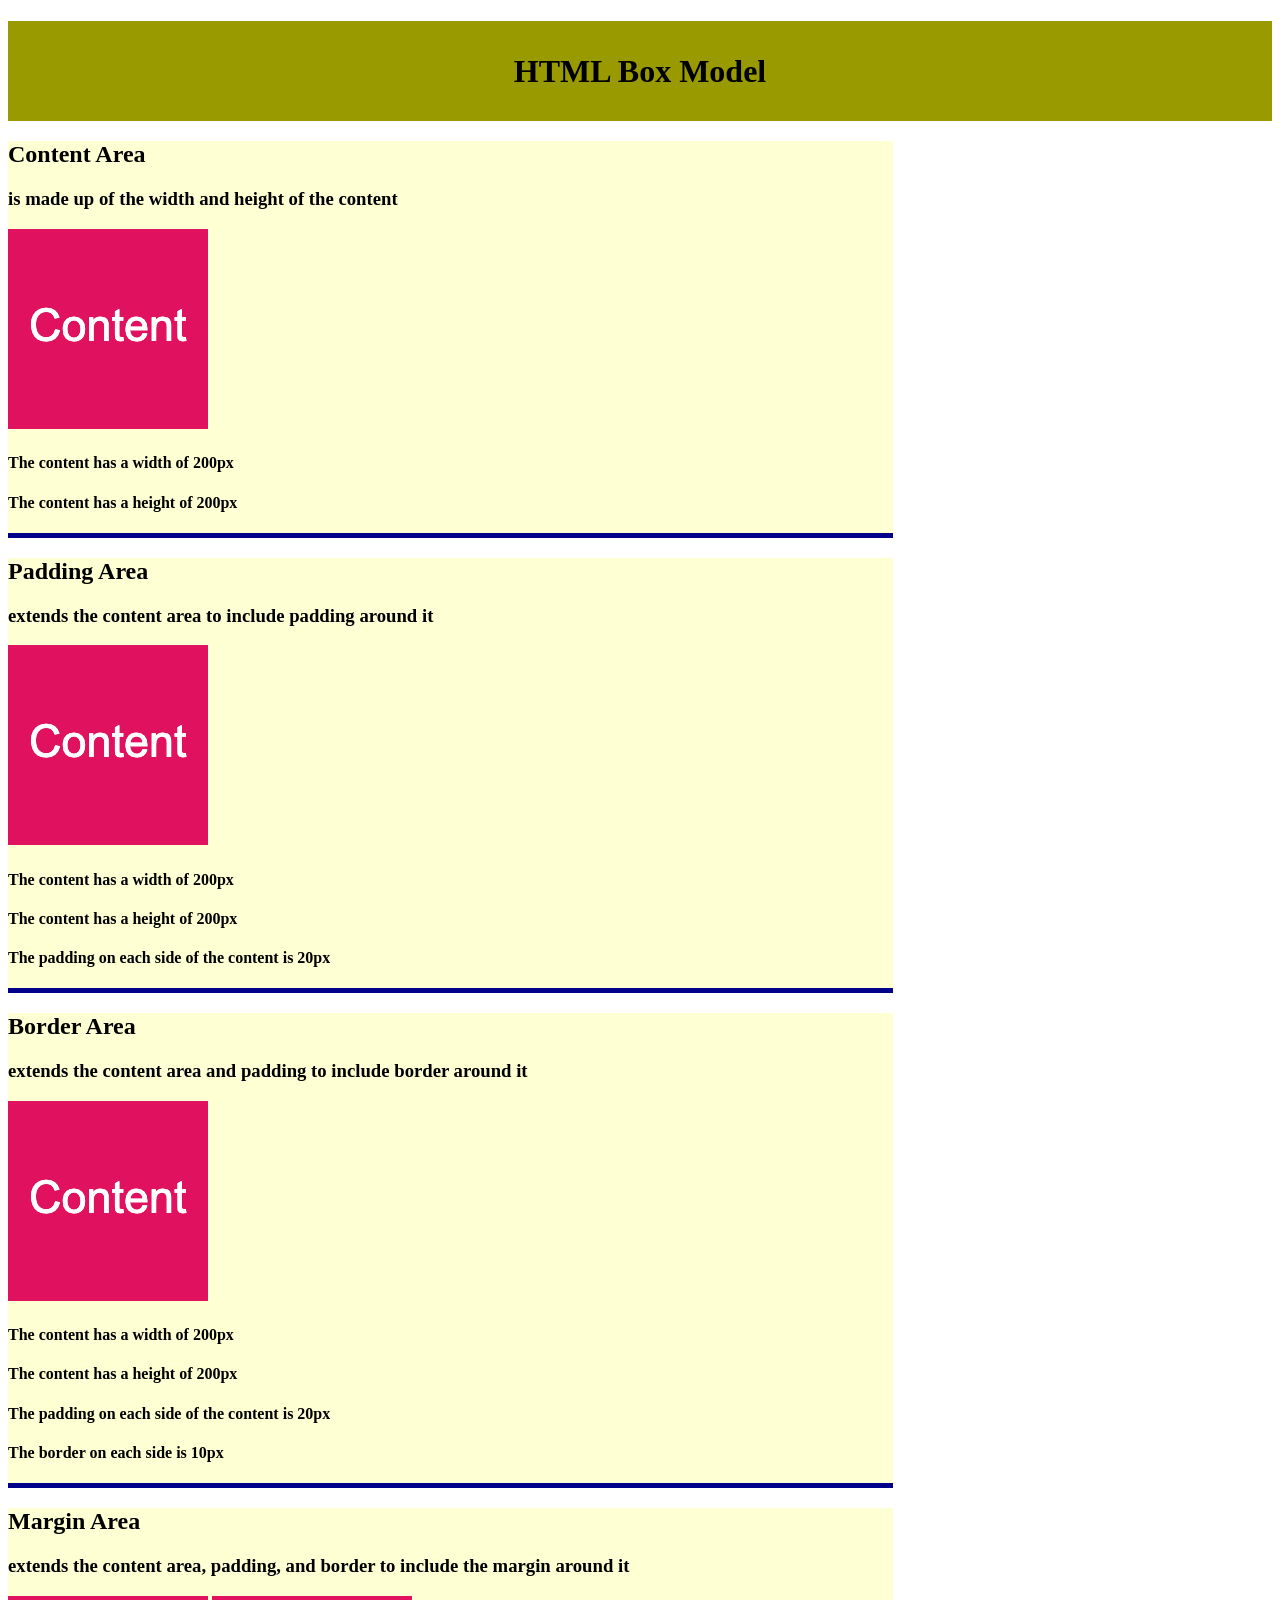
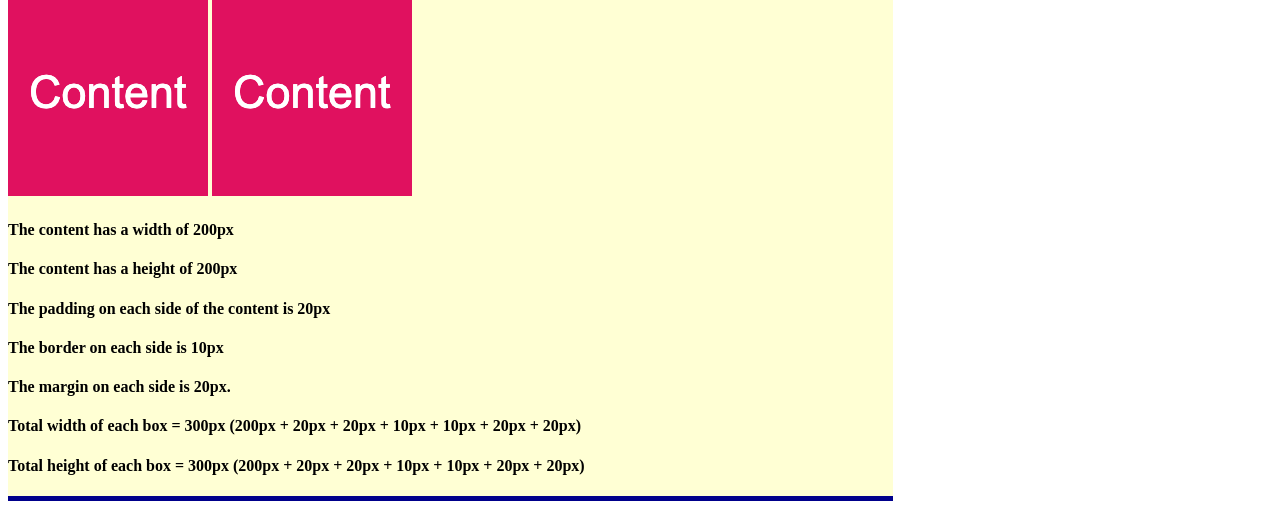
<file: CSS/Class Notes/CSS-box-model/index.html>
<!DOCTYPE html>
<html lang="en-US">

  <head>
    <meta charset="UTF-8">
    <title>CSS Box Model</title>
    <link rel="stylesheet" href="./assets/css/style.css">
  </head>

  <body>
    <header>
      <h1>HTML Box Model</h1>
    </header>
    
    <section>
      <div class="example-box">
        <h2>Content Area</h2>
        <h3>is made up of the width and height of the content</h3>
        <img src="./assets/images/image-1.png" alt="box with number 1"/>
        <h4>The content has a width of 200px</h4>
        <h4>The content has a height of 200px</h4>
      </div>
    </section>

    <section>
      <div class="example-box">
        <h2>Padding Area</h2>
        <h3>extends the content area to include padding around it</h3>
        <img class="image-padding" src="./assets/images/image-1.png" alt="box with number 1"/>
        <h4>The content has a width of 200px</h4>
        <h4>The content has a height of 200px</h4>
        <h4>The padding on each side of the content is 20px</h4>
      </div>
    </section>

    <section>
      <div class="example-box">
        <h2>Border Area</h2>
        <h3>extends the content area and padding to include border around it</h3>
        <img class="image-padding image-border" src="./assets/images/image-1.png" alt="box with number 1"/>
        <h4>The content has a width of 200px</h4>
        <h4>The content has a height of 200px</h4>
        <h4>The padding on each side of the content is 20px</h4>
        <h4>The border on each side is 10px</h4>
      </div>
    </section>

    <section>
      <div class="example-box">
        <h2>Margin Area</h2>
        <h3>extends the content area, padding, and border to include the margin around it</h3>
        <img class="image-padding image-border image-margin" src="./assets/images/image-1.png" alt="box with number 1"/>
        <img class="image-padding image-border image-margin" src="./assets/images/image-1.png" alt="box with number 1"/>
        <h4>The content has a width of 200px</h4>
        <h4>The content has a height of 200px</h4>
        <h4>The padding on each side of the content is 20px</h4>
        <h4>The border on each side is 10px</h4>
        <h4>The margin on each side is 20px.</h4>
        <h4>Total width of each box = 300px (200px + 20px + 20px + 10px + 10px + 20px + 20px)</h4>
        <h4>Total height of each box = 300px (200px + 20px + 20px + 10px + 10px + 20px + 20px)</h4>
      </div>
    </section>
      
  </body>

</html>
</file>
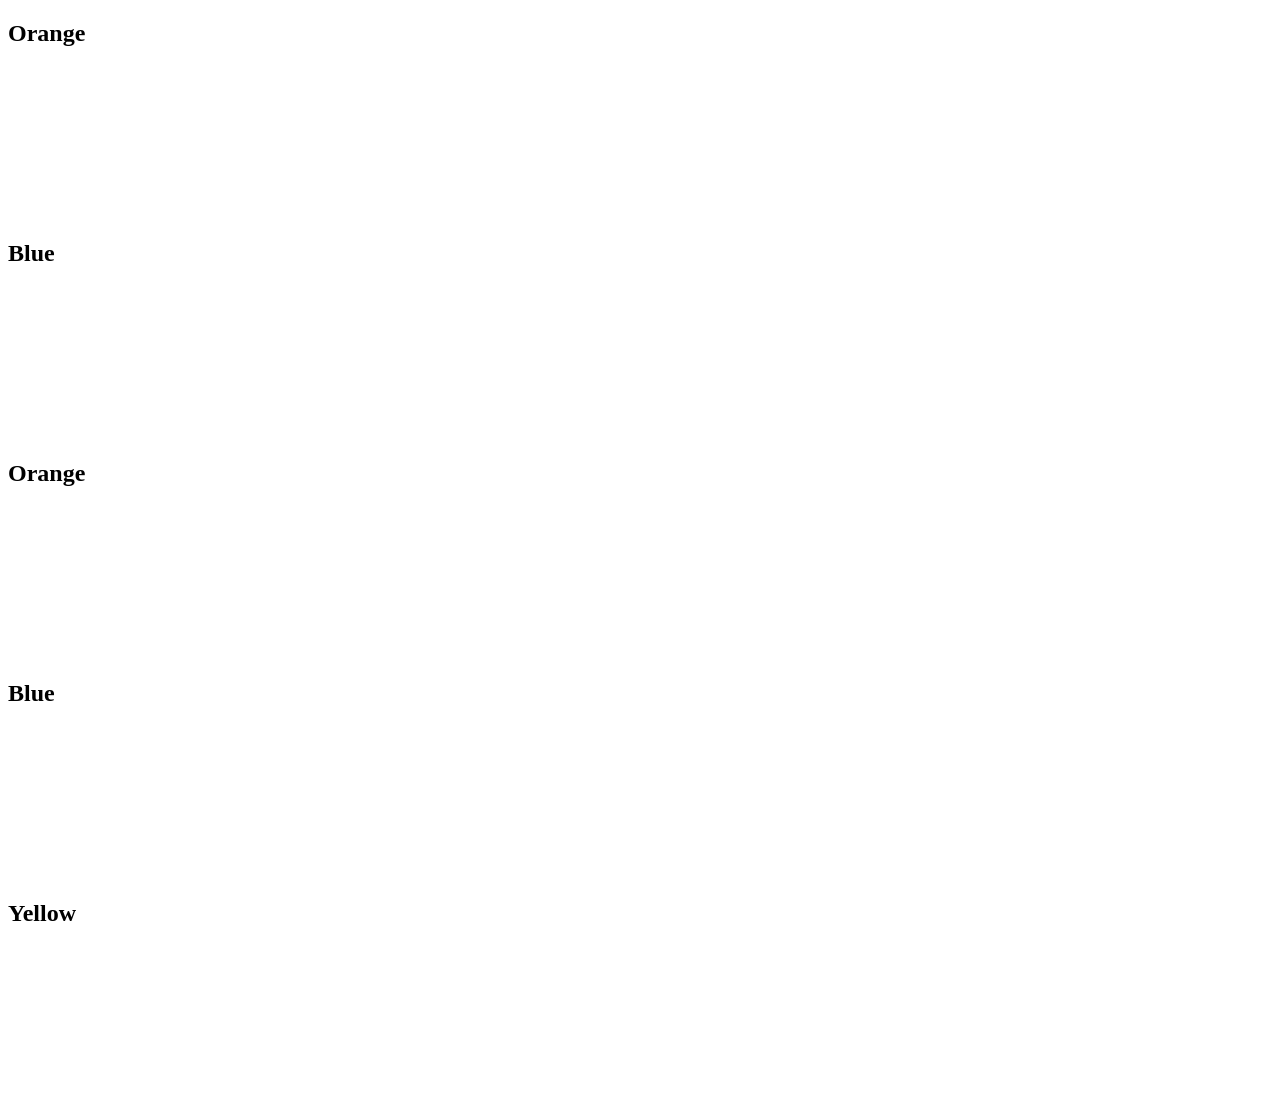
<file: CSS/Class Notes/CSS-color/index.html>
<!DOCTYPE html>
<html lang="en-US">
  <head>
    <meta charset="UTF-8">
    <meta name="viewport" content="width=device-width, initial-scale=1.0">
    <!-- The href attribute points to the relative path of the stylesheet-->
    <link rel="stylesheet" href="./assets/css/style.css">
    <title>Color</title>
  </head>

  <body>
    <!--Class attributes added for styling -->
    <section class="section box-orange">
      <h2>Orange</h2>
    </section>

    <section class="section box-blue">
      <h2>Blue</h2>
    </section>

    <section class="section box-orange">
      <h2>Orange</h2>
    </section>
   
    <section class="section box-blue">
      <h2>Blue</h2>
    </section>

    <!--id attribute added for styling-->
    <section class="section" id="box-yellow">
      <h2>Yellow</h2>
    </section>
  </body>

</html>
</file>
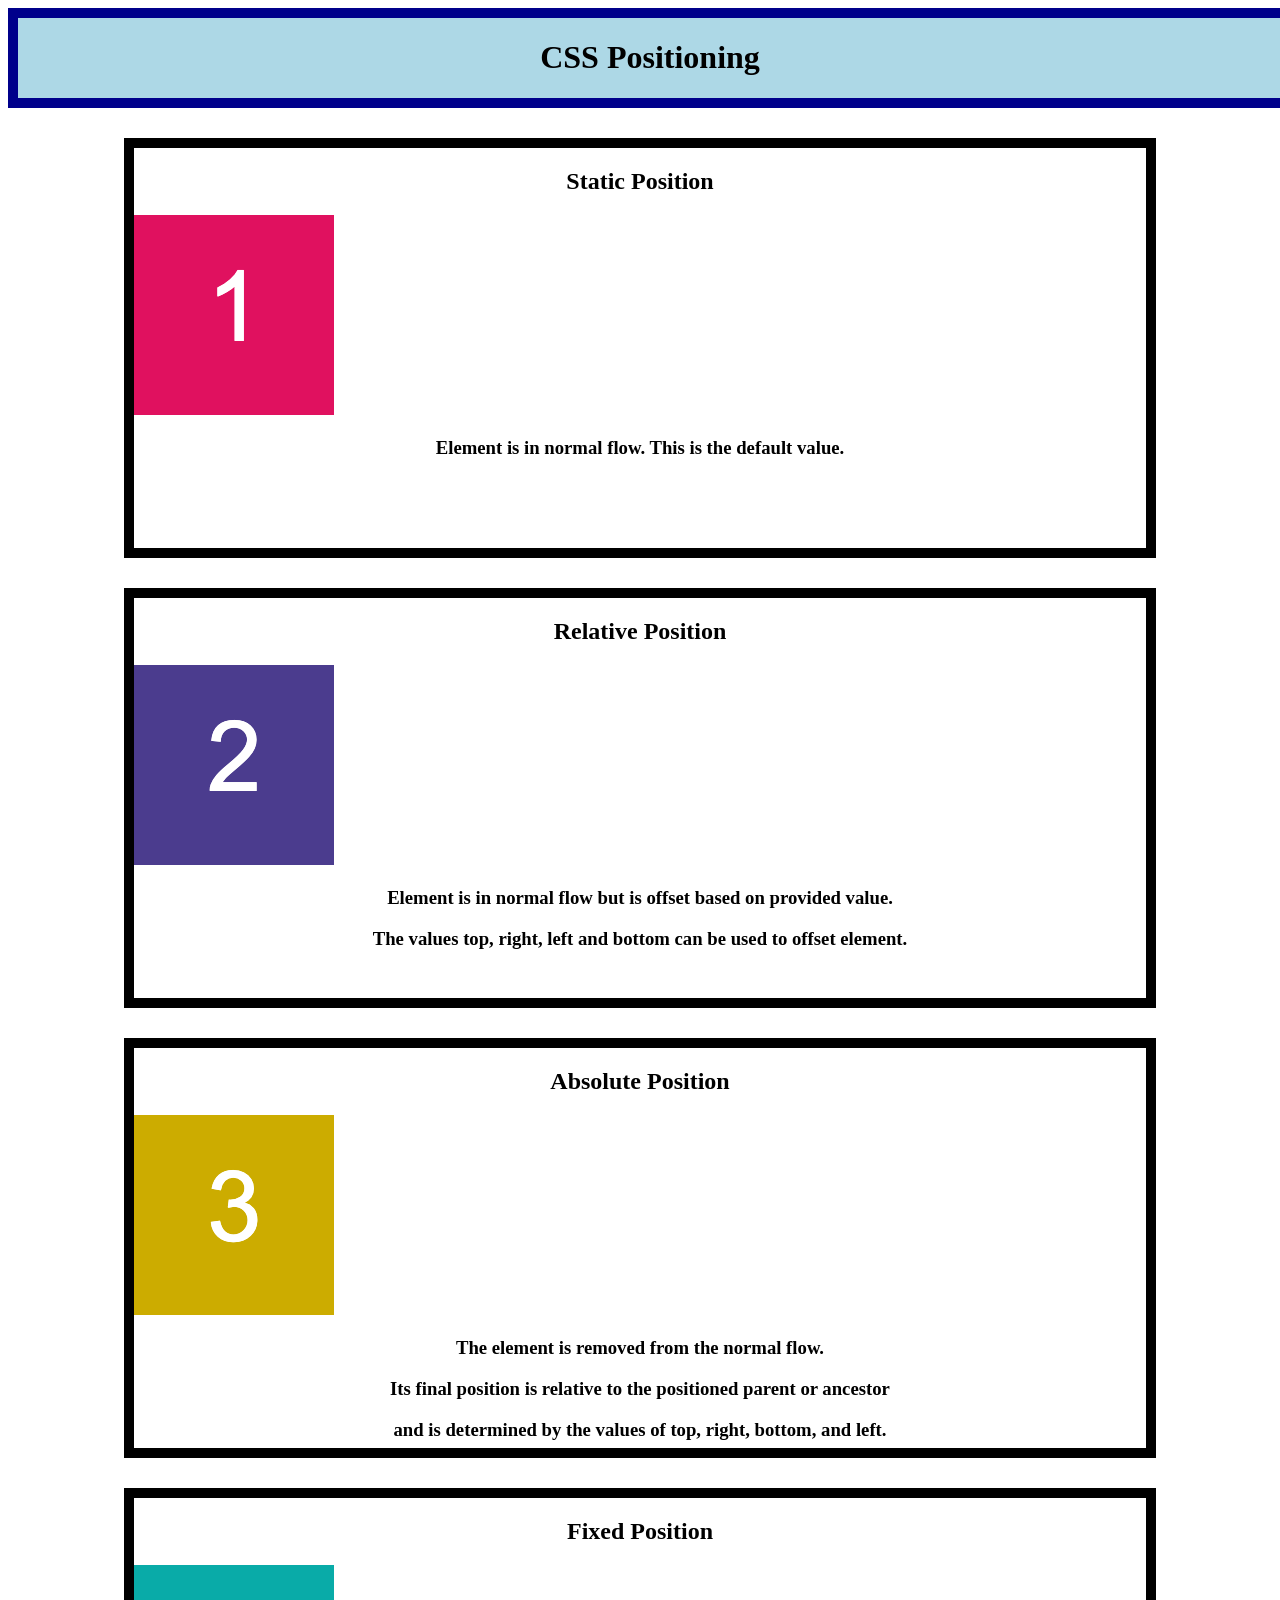
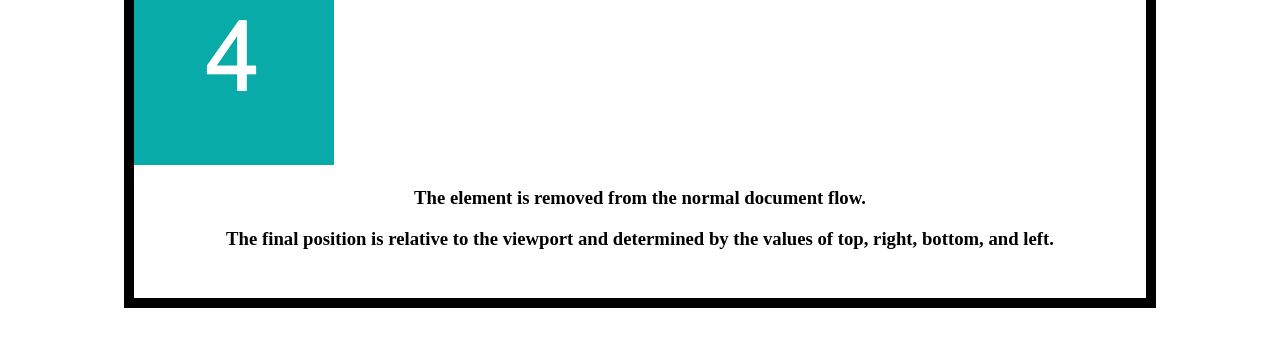
<file: CSS/Class Notes/CSS-positioning/index.html>
<!DOCTYPE html>
<html lang="en-US">
  <head>
    <meta charset="UTF-8">
    <meta name="viewport" content="width=device-width, initial-scale=1.0">
    <link rel="stylesheet" href="./assets/css/style.css">
    <title>CSS Positioning</title>
  </head>

  <body>
    <header>
      <h1>CSS Positioning</h1>
    </header>

    <section>
      <h2>Static Position</h2>
      <img src="./assets/images/image-1.png" alt="box with number 1"/>
      <h3>Element is in normal flow. This is the default value.</h3>
    </section>

    <section>
      <h2>Relative Position</h2>
      <img id="relative-box" src="./assets/images/image-2.png" alt="box with number 2"/>
      <h3>Element is in normal flow but is offset based on provided value.</h3>
      <h3>The values top, right, left and bottom can be used to offset element.</h3>
    </section>

    <section id="absolute-section">
      <h2>Absolute Position</h2>
      <img id="absolute-box" src="./assets/images/image-3.png" alt="box with number 3"/>
      <h3>The element is removed from the normal flow.</h3>
      <h3>Its final position is relative to the positioned parent or ancestor</h3>
      <h3>and is determined by the values of top, right, bottom, and left.</h3>
    </section>

    <section>
      <h2>Fixed Position</h2>
      <img id="fixed-box" src="./assets/images/image-4.png" alt="box with number 4">
      <h3>The element is removed from the normal document flow.</h3>
      <h3>The final position is relative to the viewport and determined by the values of top, right, bottom, and left. </h3>
    </section>
  </body>

</html>
</file>
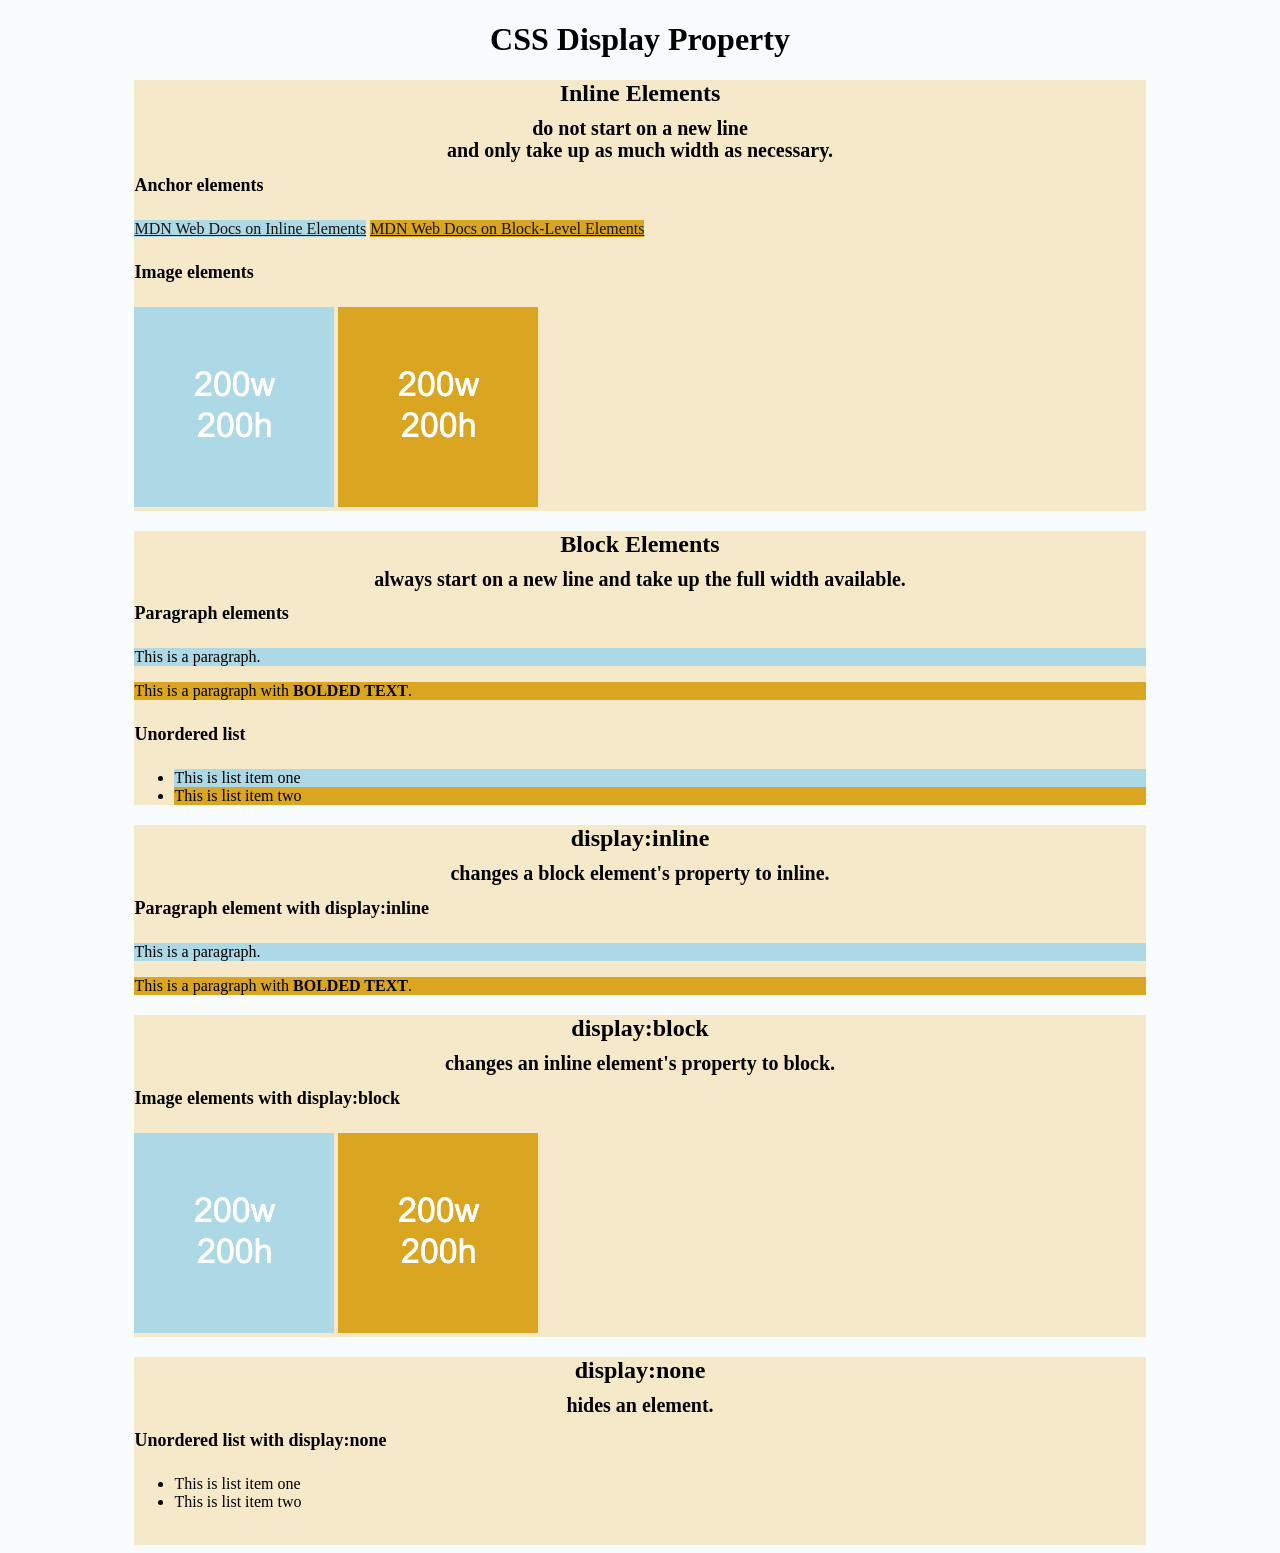
<file: CSS/Class Notes/HTML-display/index.html>
<!DOCTYPE html>
<html lang="en-US">

  <head>
    <meta charset="UTF-8">
    <title>HTML Display</title>
    <link rel="stylesheet" href="./assets/css/style.css">
  </head>

  <body>
    <header>
      <!-- Headers -->
      <h1>CSS Display Property</h1>
    </header>

    <section>
      <h2>Inline Elements</h2>
      <h3>do not start on a new line</h3>
      <h3>and only take up as much width as necessary.</h3>
      <!--Anchor elements <a> are inline elements-->
      <h4>Anchor elements</h4>
      <a class="first-element" href="https://developer.mozilla.org/en-US/docs/Web/HTML/Inline_elements">MDN Web Docs on Inline Elements</a>
      <a class="second-element" href="https://developer.mozilla.org/en-US/docs/Web/HTML/Block-level_elements">MDN Web Docs on Block-Level Elements</a>
      <!--Images <img> are inline elements-->
      <h4>Image elements</h4>
      <img class="first-element" src="./assets/images/image-1.png" alt="box with text reading 200w 200h"/>
      <img class="second-element" src="./assets/images/image-2.png" alt="box with text reading 200w 200h"/>
    </section>

    <section>
      <h2>Block Elements</h2>
      <h3>always start on a new line and take up the full width available.</h3>
      <!--Paragraph <p> elements are block elements-->
      <h4>Paragraph elements</h4>
      <p class="first-element">This is a paragraph.</p>
      <p class="second-element">This is a paragraph with <strong>BOLDED TEXT</strong>.</p>
       <!--Unordered lists are block elements-->
      <h4>Unordered list</h4>
      <ul>
        <li class="first-element" >This is list item one</li>
        <li class="second-element" >This is list item two</li>
      </ul>
    </section>

    <section>
      <h2>display:inline</h2>
      <h3>changes a block element's property to inline.</h3>
      <h4>Paragraph element with display:inline</h4>
      <p class="first-element display-inline">This is a paragraph.</p>
      <p class="second-element display-inline">This is a paragraph with <strong>BOLDED TEXT</strong>.</p>
    </section>

    <section>
      <h2>display:block</h2>
      <h3>changes an inline element's property to block.</h3>
      <h4>Image elements with display:block</h4>
      <img class="first-element display-block" src="./assets/images/image-1.png" alt="box with height and width text"/>
      <img class="second-element display-block" src="./assets/images/image-2.png" alt="box with height and width text"/>  
    </section>

    <section>
      <h2>display:none</h2>
      <h3>hides an element.</h3>
      <h4>Unordered list with display:none</h4>
      <ul class="display-none">
        <li>This is list item one</li>
        <li>This is list item two</li>
      </ul>
      <br>
    </section>

  </body>

</html>
</file>
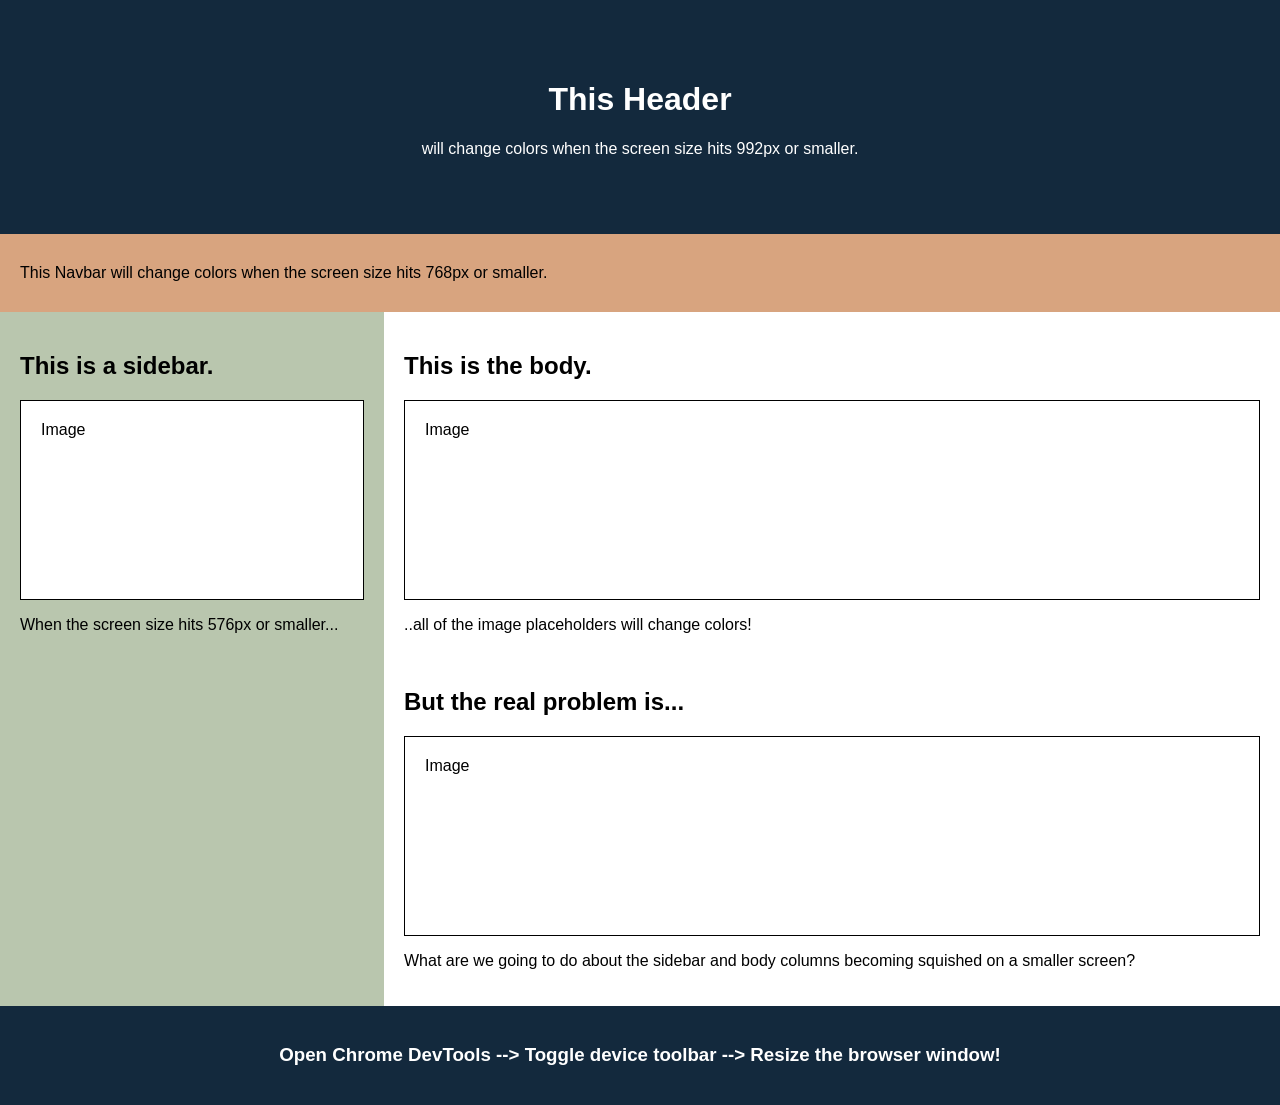
<file: CSS/Class Notes/Media-Query-Screen/index.html>
<!DOCTYPE html>
<html>
  <head>
    <title>Media Query for Screen</title>
    <meta charset="UTF-8" />
    <meta name="viewport" content="width=device-width, initial-scale=1" />
    <link rel="stylesheet" type="text/css" href="./assets/css/style.css" />
  </head>
  <body>
    <!-- Header -->
    <header>
      <h1>This Header</h1>
      <p>will change colors when the screen size hits 992px or smaller.</p>
    </header>

    <!-- Navbar -->
    <nav>
      <p>
        This Navbar will change colors when the screen size hits 768px or
        smaller.
      </p>
    </nav>

    <!-- Body -->
    <main>
      <aside>
        <h2>This is a sidebar.</h2>
        <div class="sample-img">Image</div>
        <p>When the screen size hits 576px or smaller...</p>
      </aside>

      <section>
        <h2>This is the body.</h2>
        <div class="sample-img">Image</div>
        <p>..all of the image placeholders will change colors!</p>
        <br />
        <h2>But the real problem is...</h2>
        <div class="sample-img">Image</div>
        <p>
          What are we going to do about the sidebar and body columns becoming
          squished on a smaller screen?
        </p>
      </section>
    </main>

    <!-- Footer -->
    <footer>
      <h3>
        Open Chrome DevTools --> Toggle device toolbar --> Resize the browser
        window!
      </h3>
    </footer>
  </body>
</html>
</file>
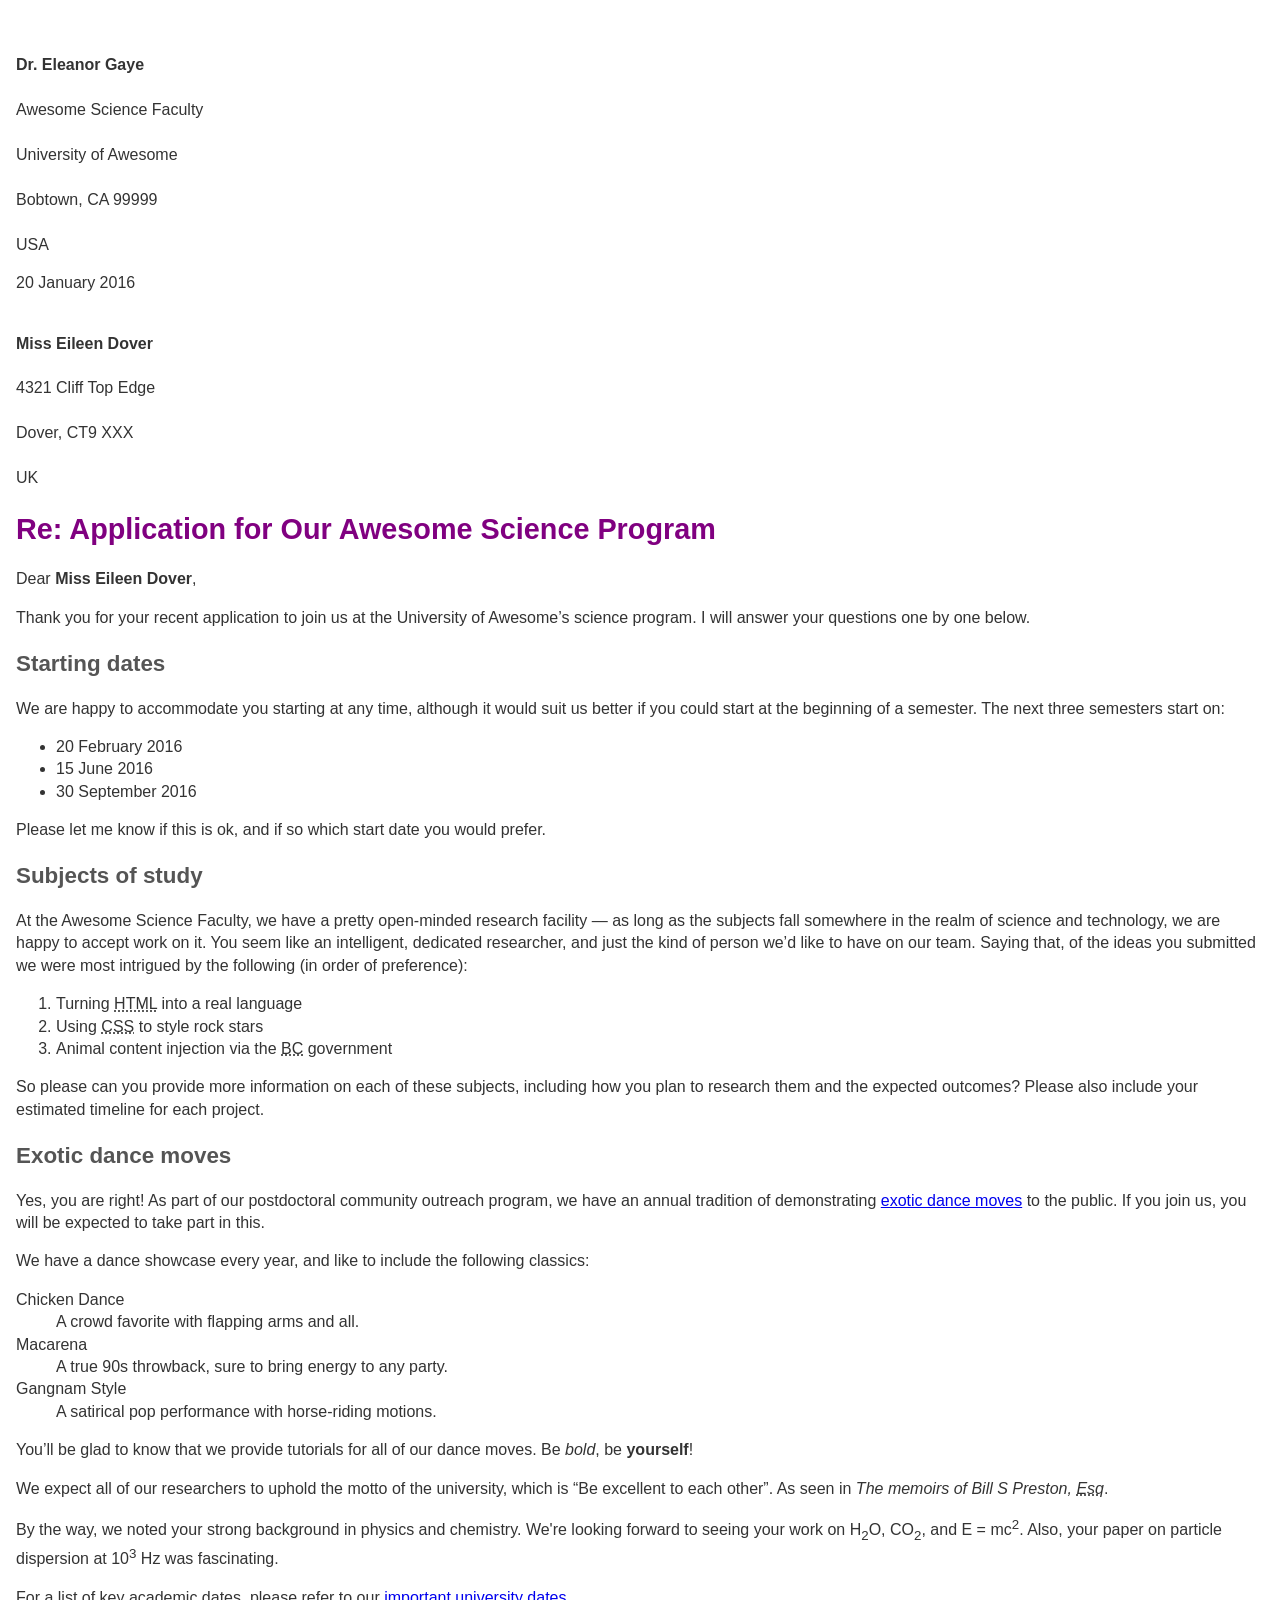
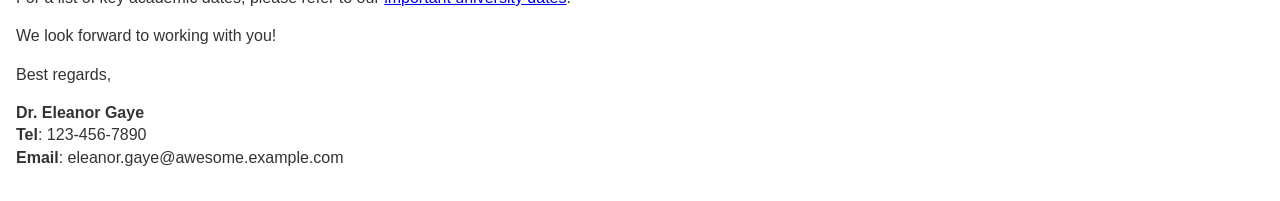
<file: HTML/Assignment/04-marking-up-a-letter/index.html>
<!DOCTYPE html>
<html lang="en">
<head>
  <meta charset="utf-8">
  <meta name="author" content="Dr. Eleanor Gaye">
  <title>Letter to Miss Eileen Dover</title>
  <style>
    body {
      background-color: #fff;
      color: #333;
      font: 1em / 1.4 Helvetica Neue, Helvetica, Arial, sans-serif;
      padding: 1em;
      margin: 0;
    }

    h1 {
      font-size: 1.8em;
      color: purple;
    }

    h2 {
      font-size: 1.4em;
      color: #555;
    }

    address {
      font-style: normal;
      white-space: pre-line;
    }
  </style>
</head>
<body>

  <!-- Sender's address -->
  <p class="sender-column">
    <address>
      <strong>Dr. Eleanor Gaye</strong><br>
      Awesome Science Faculty<br>
      University of Awesome<br>
      Bobtown, CA 99999<br>
      USA
    </address>
  </p>

  <!-- Date -->
  <p class="sender-column">
    <time datetime="2016-01-20">20 January 2016</time>
  </p>

  <!-- Recipient's address -->
  <address>
    <strong>Miss Eileen Dover</strong><br>
    4321 Cliff Top Edge<br>
    Dover, CT9 XXX<br>
    UK
  </address>

  <!-- Letter heading -->
  <h1>Re: Application for Our Awesome Science Program</h1>

  <p>Dear <strong>Miss Eileen Dover</strong>,</p>

  <p>Thank you for your recent application to join us at the University of Awesome’s science program. I will answer your questions one by one below.</p>

  <!-- Start dates -->
  <h2>Starting dates</h2>
  <p>We are happy to accommodate you starting at any time, although it would suit us better if you could start at the beginning of a semester. The next three semesters start on:</p>
  <ul>
    <li><time datetime="2016-02-20">20 February 2016</time></li>
    <li><time datetime="2016-06-15">15 June 2016</time></li>
    <li><time datetime="2016-09-30">30 September 2016</time></li>
  </ul>

  <p>Please let me know if this is ok, and if so which start date you would prefer.</p>

  <!-- Subjects of study -->
  <h2>Subjects of study</h2>
  <p>At the Awesome Science Faculty, we have a pretty open-minded research facility — as long as the subjects fall somewhere in the realm of science and technology, we are happy to accept work on it. You seem like an intelligent, dedicated researcher, and just the kind of person we’d like to have on our team. Saying that, of the ideas you submitted we were most intrigued by the following (in order of preference):</p>
  <ol>
    <li>Turning <abbr title="HyperText Markup Language">HTML</abbr> into a real language</li>
    <li>Using <abbr title="Cascading Style Sheets">CSS</abbr> to style rock stars</li>
    <li>Animal content injection via the <abbr title="British Columbia">BC</abbr> government</li>
  </ol>

  <p>So please can you provide more information on each of these subjects, including how you plan to research them and the expected outcomes? Please also include your estimated timeline for each project.</p>

  <!-- Exotic dance moves -->
  <h2>Exotic dance moves</h2>
  <p>Yes, you are right! As part of our postdoctoral community outreach program, we have an annual tradition of demonstrating <a href="http://www.example.com" title="Dr Gaye's exotic dance research">exotic dance moves</a> to the public. If you join us, you will be expected to take part in this.</p>

  <p>We have a dance showcase every year, and like to include the following classics:</p>
  <dl>
    <dt>Chicken Dance</dt>
    <dd>A crowd favorite with flapping arms and all.</dd>
    <dt>Macarena</dt>
    <dd>A true 90s throwback, sure to bring energy to any party.</dd>
    <dt>Gangnam Style</dt>
    <dd>A satirical pop performance with horse-riding motions.</dd>
  </dl>

  <p>You’ll be glad to know that we provide tutorials for all of our dance moves. Be <em>bold</em>, be <strong>yourself</strong>!</p>

  <!-- Science reference -->
  <p>We expect all of our researchers to uphold the motto of the university, which is <q>Be excellent to each other</q>. As seen in <cite>The memoirs of Bill S Preston, <abbr title="Esquire">Esq</abbr></cite>.</p>

  <!-- Math and chemistry sub/superscripts -->
  <p>By the way, we noted your strong background in physics and chemistry. We're looking forward to seeing your work on H<sub>2</sub>O, CO<sub>2</sub>, and E = mc<sup>2</sup>. Also, your paper on particle dispersion at 10<sup>3</sup> Hz was fascinating.</p>

  <p>For a list of key academic dates, please refer to our <a href="http://www.example.com" title="table of awesome university important dates">important university dates</a>.</p>

  <p>We look forward to working with you!</p>

  <p>Best regards,</p>

  <p><strong>Dr. Eleanor Gaye</strong><br>
    <strong>Tel</strong>: 123-456-7890<br>
    <strong>Email</strong>: eleanor.gaye@awesome.example.com
  </p>

</body>
</html>
</file>
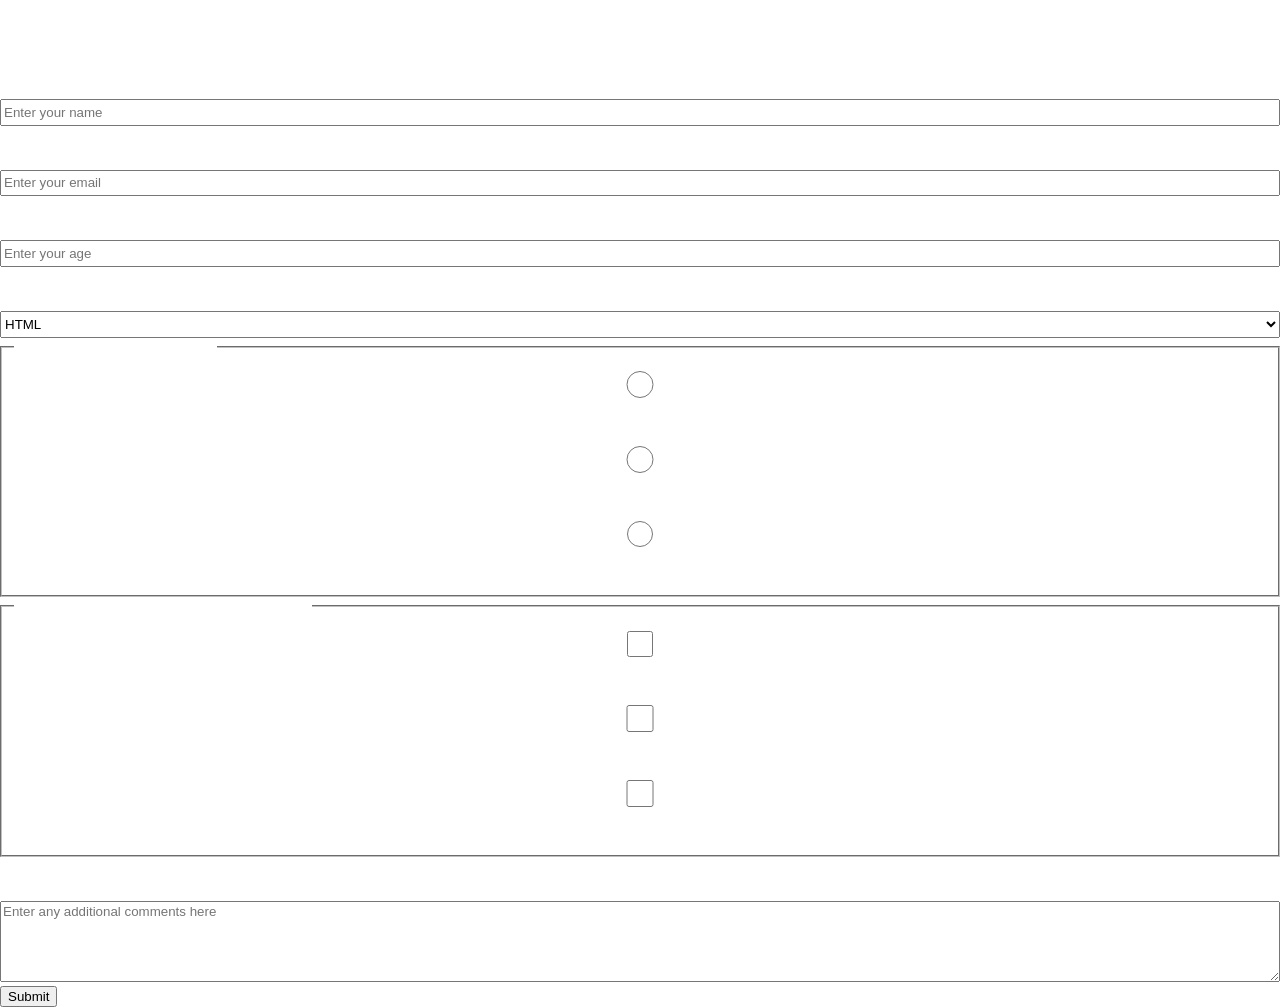
<file: HTML/Assignment/07-survey-form/index.html>
<!DOCTYPE html>
<html lang="en">
<head>
    <meta charset="UTF-8">
    <meta name="viewport" content="width=device-width, initial-scale=1.0">
    <title>Survey Form</title>
    <link rel="stylesheet" href="styles.css">
</head>
<body>

    <!-- Survey Form Structure -->
    <h1 id="title">Survey Form</h1>

    <p id="description">Please fill out the form below to participate in the survey.</p>

    <form id="survey-form">
        
        <!-- Name Input -->
        <label for="name" id="name-label">Your Name:</label>
        <input type="text" id="name" placeholder="Enter your name" required>
        
        <!-- Email Input -->
        <label for="email" id="email-label">Your Email:</label>
        <input type="email" id="email" placeholder="Enter your email" required>
        
        <!-- Number Input -->
        <label for="number" id="number-label">Your Age:</label>
        <input type="number" id="number" placeholder="Enter your age" min="18" max="100" required>
        
        <!-- Dropdown -->
        <label for="dropdown">Preferred Programming Language:</label>
        <select id="dropdown" required>
            <option value="html">HTML</option>
            <option value="css">CSS</option>
            <option value="javascript">JavaScript</option>
            <option value="python">Python</option>
        </select>
        
        <!-- Radio Buttons -->
        <fieldset>
            <legend>How did you hear about us?</legend>
            <input type="radio" id="radio1" name="source" value="friend" required>
            <label for="radio1">Friend</label>
            <input type="radio" id="radio2" name="source" value="advertisement" required>
            <label for="radio2">Advertisement</label>
            <input type="radio" id="radio3" name="source" value="social_media" required>
            <label for="radio3">Social Media</label>
        </fieldset>

        <!-- Checkboxes -->
        <fieldset>
            <legend>Which technologies are you familiar with?</legend>
            <input type="checkbox" id="checkbox1" name="technology" value="html">
            <label for="checkbox1">HTML</label>
            <input type="checkbox" id="checkbox2" name="technology" value="css">
            <label for="checkbox2">CSS</label>
            <input type="checkbox" id="checkbox3" name="technology" value="javascript">
            <label for="checkbox3">JavaScript</label>
        </fieldset>

        <!-- Textarea for Additional Comments -->
        <label for="comments">Additional Comments:</label>
        <textarea id="comments" placeholder="Enter any additional comments here" rows="5" cols="50"></textarea>

        <!-- Submit Button -->
        <button type="submit" id="submit">Submit</button>

    </form>

</body>
</html>
</file>
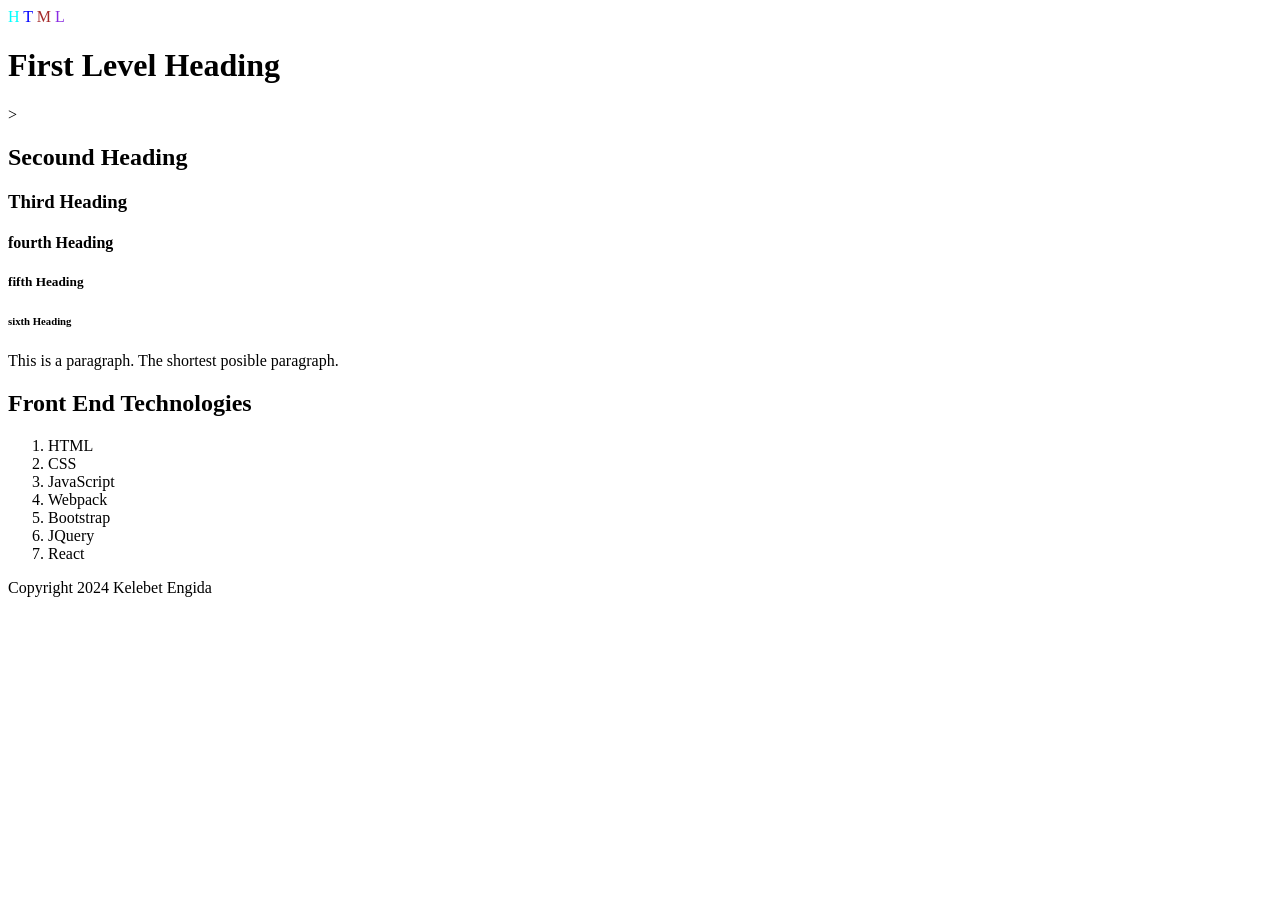
<file: HTML/Class Note/Blocking and Non-blocking Elements/index.html>
<!-- Bolocking elements take the whole widsth of the viewport -->
<!-- <address></address> - allows to write an address related information
<article></article> - allows to write articles in a section
<aside></aside> - allows to create a section that is indirectly related to the document
<blockquote></blockquote> - to create text a quoation mark
<canvas></canvas> - to create canbas
<dd></dd> - to describe a term or name in a description list
<div></div> - to create section or box
<dl></dl> - to create a description list
<dt></dt> - describes a term a description list
<fieldset></fieldset> - to create related elements in a from
<figcaption></figcaption> - define figure caption
<figure></figure> - to wrap figure, diagram, etc
<footer></footer> - to create footer of a document
<form> - to create a form
<h1></h1> to <h6></h6> - to create different size headings
<header></header> - to create header of a document
<hr /> - to create a horizontal line
<li></li> - create order or an unordered list
<main></main> - to wrap the main content of the document
<nav><nav> - to create navigation
<noscript></noscript> - describe an alternative content to be displayed to users when JS has disabled on their browsers.
<ol></ol> - to create an ordered list
<p></p> - to creat paragraph
<pre></pre> - to create a space preserved content, eg poem
<section><section> - to create section
<table></table> - to create table
<tfoot><tfoot> - to create a table footer
<ul><ul> - to wrap order or unorder list
<video></video> - to create a video content -->

<!DOCTYPE html>
<html>

<head>
    <title></title>
</head>

<body>
    <!-- Header Section -->
    <header>
        <!-- Inline Style -->
        <span style="color: aqua;">H</span>
        <span style="color: blue;">T</span>
        <span style="color: brown;">M</span>
        <span style="color: blueviolet;">L</span>
    </header>
    <!-- Main Section -->
    <main>
        <!-- Heading Elements -->
        <h1 id="first-Header">First Level Heading</h1>>
        <h2>Secound Heading</h2>
        <h3>Third Heading</h3>
        <h4>fourth Heading</h4>
        <!-- Section Element -->
        <section>
            <h5>fifth Heading</h5>
            <article>
                <h6>sixth Heading</h6>
                <!-- Paragraph Element -->
                <p> This is a paragraph. The shortest posible paragraph. </p>
            </article>
        </section>
        <section>
            <h2>Front End Technologies</h2>
            <ol>
                <li>HTML</li>
                <li>CSS</li>
                <li>JavaScript</li>
                <li>Webpack</li>
                <li>Bootstrap</li>
                <li>JQuery</li>
                <li>React</li>
            </ol>
        </section>
    </main>
    <!-- Footer Section -->
    <footer> Copyright 2024 Kelebet Engida</footer>

</body>

</html>
<!-- Non Blocking elements only take a space that is enough for the content -->
</file>
<file: CSS/Class Notes/CSS-box-model/assets/css/style.css>
header {
  height: 100px;
  width: 100%;
  /* Sets border to bottom only */

  background-color: #999900;
}

section {
  width: 70%;
  /* Sets top and bottom margin to 20px. Auto will center element */

  border-bottom: 5px solid darkblue;
  background-color: #ffffd4;
}

h1 {
  text-align: center;
  line-height: 100px;
}

h2 {
  /* Sets bottom margin to 0 */
  
}

h3 {
  /* Sets top margin to 0 */
  
}

.example-box {
  /* Shortcut method sets top and bottom padding to 20px and left and right to 40px */
  
}

.image-padding {
  /* Sets padding on all sides to 20px */
  
  background-color: #999900;
}

.image-border {
  /* Sets border on all sides */
  
}

.image-margin {
  /* Sets all sides to 20px */
  
}
</file>
<file: CSS/Class Notes/CSS-color/assets/css/style.css>
.section {
  /*Sets the height and width of the section */
  width: 200px;
  height: 200px
}
</file>
<file: CSS/Class Notes/CSS-positioning/assets/css/style.css>
h1,
h2,
h3 {
  text-align: center;
}

header {
  width: 100%;
  border: 10px solid darkblue;
  background-color: lightblue;
}

section {
  height: 400px;
  width: 80%;
  margin: 30px auto;
  border: 10px solid black;
}
</file>
<file: CSS/Class Notes/HTML-display/assets/css/style.css>
body {
  background-color: #f8fcfd;
}

h1,
h2,
h3 {
  text-align: center;
}

h3 {
  font-size: 20px;
  line-height: 2px;
}

h4 {
  font-size: 18px;
}

a {
  font-size: 16px;
  color: #181510;
}

section {
  margin: 0 auto;
  width: 80%;
  background-color: #f6e9c9;
}

.first-element {
  background-color: lightblue;
}

.second-element {
  background-color: goldenrod;
}
</file>
<file: CSS/Class Notes/Media-Query-Screen/assets/css/style.css>
* {
  box-sizing: border-box;
}

body {
  font-family: Arial;
  margin: 0;
}

header {
  padding: 60px;
  text-align: center;
  background: #13293d;
  color: #fff;
}

nav {
  display: flex;
  background-color: #d8a47f;
}

nav p {
  padding: 14px 20px;
  text-decoration: none;
}

main {
  display: flex;
}

aside {
  flex: 30%;
  background-color: #b9c6ae;
  padding: 20px;
  flex-wrap: wrap;
}

section {
  flex: 70%;
  background-color: #fff;
  padding: 20px;
}

footer {
  padding: 20px;
  text-align: center;
  background: #13293d;
  color: #fff;
}

/* Image Placeholders */
.sample-img {
  background-color: #fff;
  width: 100%;
  padding: 20px;
  height: 200px;
  border: 1px solid black;
}
</file>
<file: HTML/Assignment/07-survey-form/styles.css>
*{
    margin: 0;
    box-sizing: border-box;
    font-family: Verdana, Geneva, Tahoma, sans-serif;
}
body{
    width: 100%;
    height: 100vh;
    display: flex;
    flex-direction: column;
    align-content: center;
    color: white;
    
}

img{
    opacity: 30%;
    z-index: -1;
    top: 0;
    left: 0;
    position: absolute;
    width: 100%;
    height: 150%;
}

.header{
    display: flex;
    flex-direction: column;
    align-content: center;
    align-items: center;
    margin: 50px 0;
    color: rgb(255, 0, 0);
}

.form-div{
    width: 60vw;
    max-width: 500px;
    min-width: 300px;
    margin: 0 auto;
    background-color: rgb(57, 57, 63);
    padding: 10px 30px;
    border-radius: 25px;
}
label {
    display: block;
    margin: 0.5rem 0;
  }

input,
textarea,
select {
  margin: 10px 0 0 0;
  width: 100%;
  min-height: 2em;
}


.inline {
    width: unset;
    margin: 0 0.5em 0 0;
    vertical-align: middle;
  }

  input[type="submit"] {
    display: block;
    width: 60%;
    margin: 1em auto;
    height: 2em;
    font-size: 1.1rem;
    background-color: #3b3b4f;
    border-color: white;
    min-width: 300px;
  }
</file>
